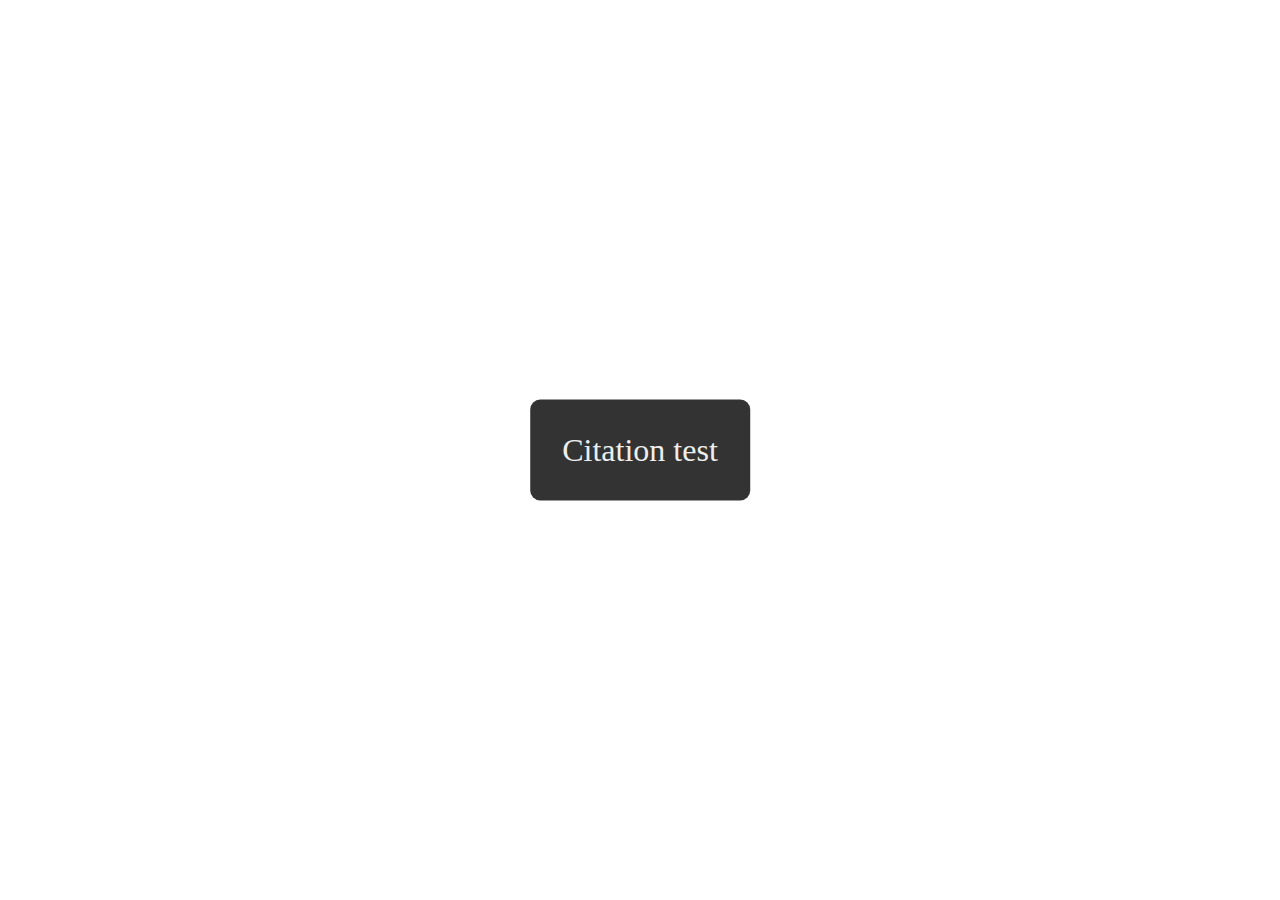
<file: COURS JS/api/index.html>
<!DOCTYPE html>
<html lang="en">
<head>
    <meta charset="UTF-8">
    <meta http-equiv="X-UA-Compatible" content="IE=edge">
    <meta name="viewport" content="width=device-width, initial-scale=1.0">
    <link rel="stylesheet" type="text/css" href="style.css"/>
    <title>API</title>
</head>
<body>
   <div id="picture"></div> 
    <div id="quote">Citation test</div>

    <script src="script.js"></script>
</body>
</html>
</file>
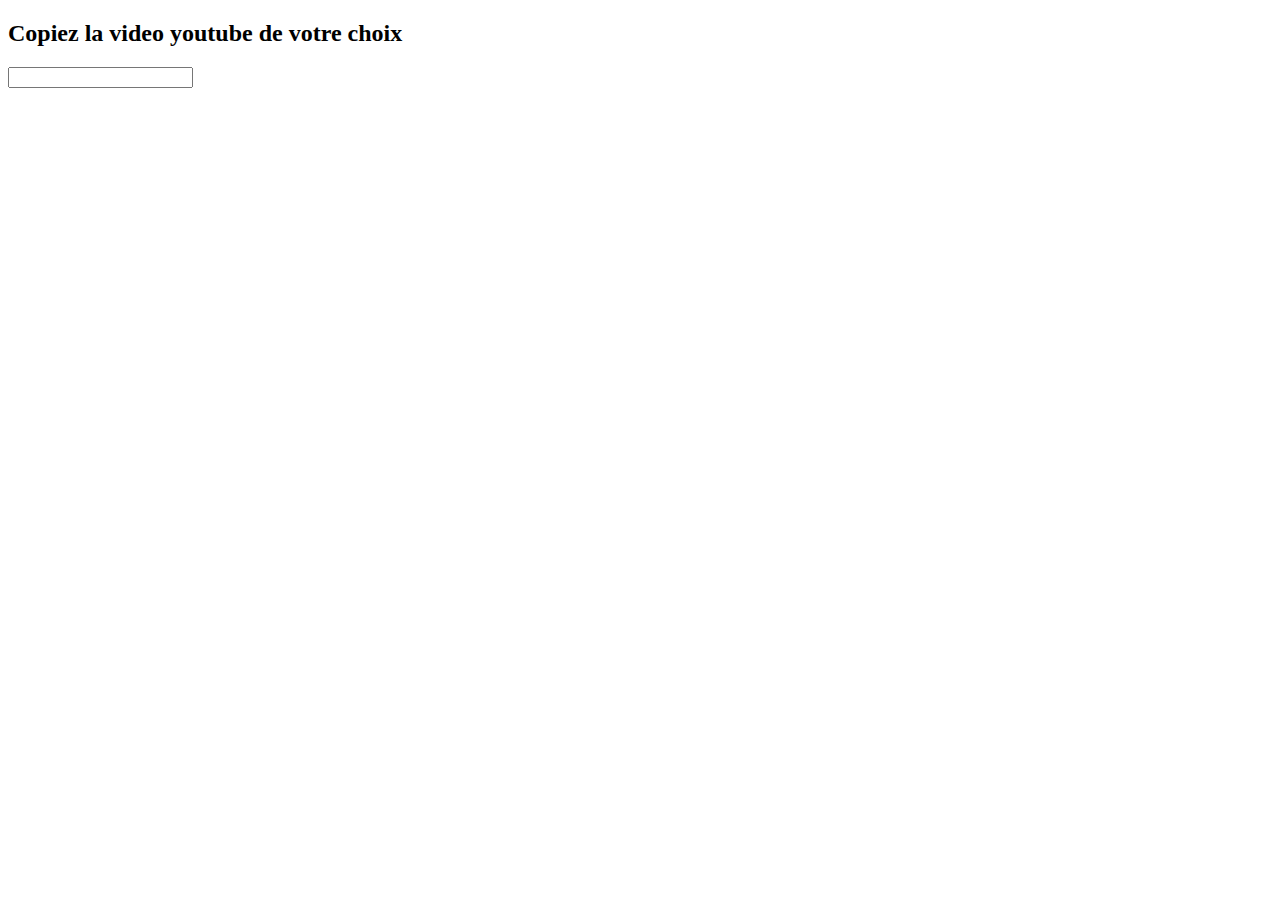
<file: COURS JS/data/index.html>
<!DOCTYPE html>
<html lang="en">
<head>
    <meta charset="UTF-8">
    <meta http-equiv="X-UA-Compatible" content="IE=edge">
    <meta name="viewport" content="width=device-width, initial-scale=1.0">
    <title>Document</title>
</head>
<body>
    <h2>Copiez la video youtube de votre choix</h2>
    <input type="text" id="input">
    <br/>
    <div id="video">
        
    </div>
    <script src="index.js"></script>
</body>
</html>
</file>
<file: COURS JS/api/style.css>
* {
    margin: 0;
    padding: 0;
    text-align: center;
}

body {
    overflow: hidden;
    height: 100vh;
}

#quote {
    position: absolute;
    top: 50%;
    left: 50%;
    transform: translate(-50%, -50%);
    padding: 2rem;
    background: rgba(0, 0, 0, 0.8);
    font-size: 2rem;
    border-radius: 10px;
    transition: .5s;
    color: #eee;
    cursor: pointer;

}
</file>
